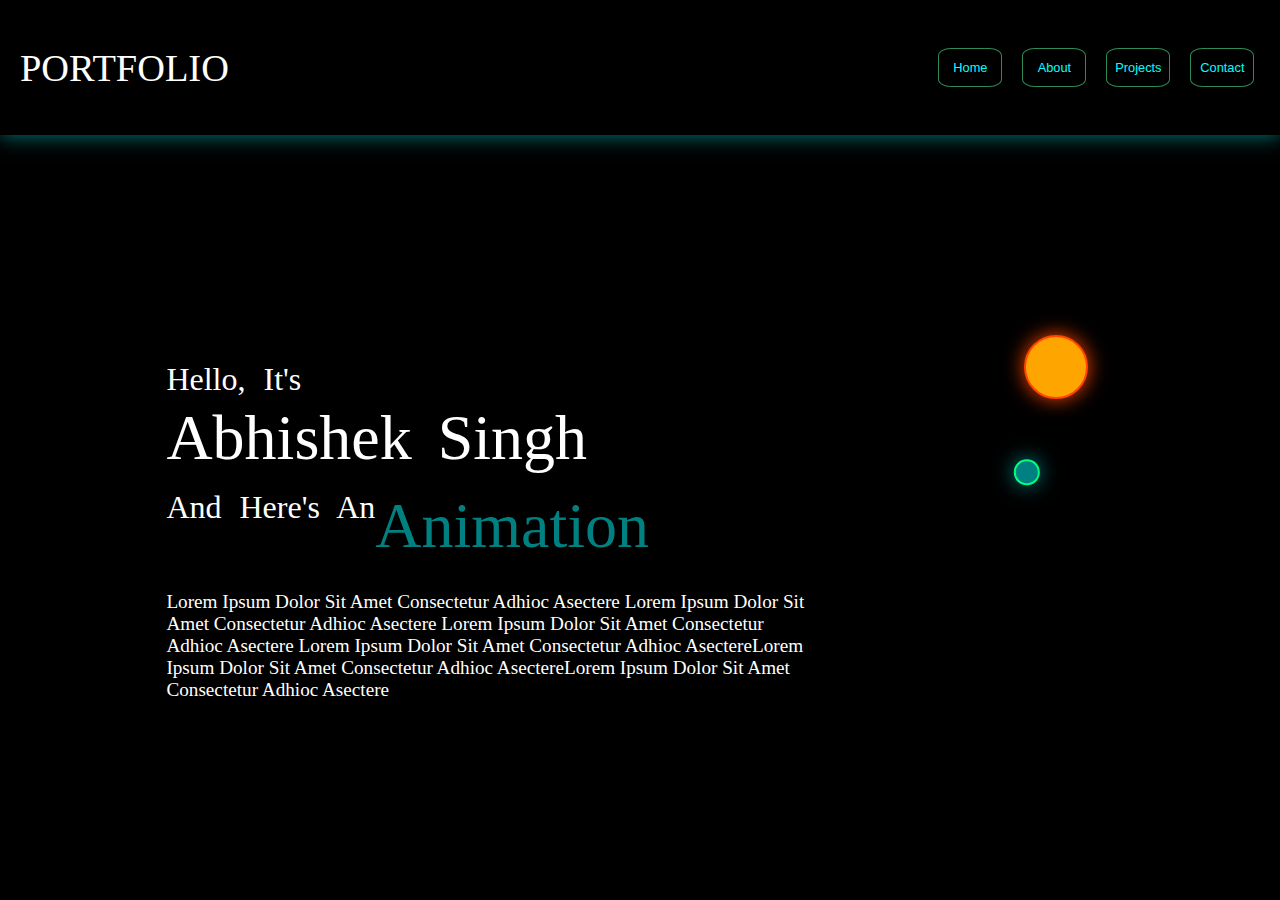
<file: about/about1.html>
<!DOCTYPE html>
<html lang="en">
<head>
    <meta charset="UTF-8">
    <meta http-equiv="X-UA-Compatible" content="IE=edge">
    <meta name="viewport" content="width=device-width, initial-scale=1.0">
    <link rel="stylesheet" href="styles.css">
    <title>About</title>
</head>
<body style="background-color: black;">
    <header class="header" style="color: white;">PORTFOLIO
        <div class="Menu"> 
            <button class="button">Home</button>
            <button class="button">About</button>
            <button class="button">Projects</button>
            <button class="button">Contact</button></div>
    </header>
    <section style="color: white;" class="about">
        <p style="color: white;"><p class="hello">Hello, It's</p><br> <p class="name">Abhishek Singh </p><br><p class="name-hello">And  Here's An<span class="Description" style="color: teal">Animation</span></p></p>
    <p class="word" style="color: white;"> Lorem Ipsum Dolor Sit Amet Consectetur Adhioc Asectere Lorem Ipsum Dolor Sit Amet Consectetur Adhioc Asectere Lorem Ipsum Dolor Sit Amet Consectetur Adhioc Asectere Lorem Ipsum Dolor Sit Amet Consectetur Adhioc AsectereLorem Ipsum Dolor Sit Amet Consectetur Adhioc AsectereLorem Ipsum Dolor Sit Amet Consectetur Adhioc Asectere </p>
    <br>
    </section>
    <div class="rotate-box">
    <div class="rotate-box2"></div>
    </div>
</body>
</html>
</file>
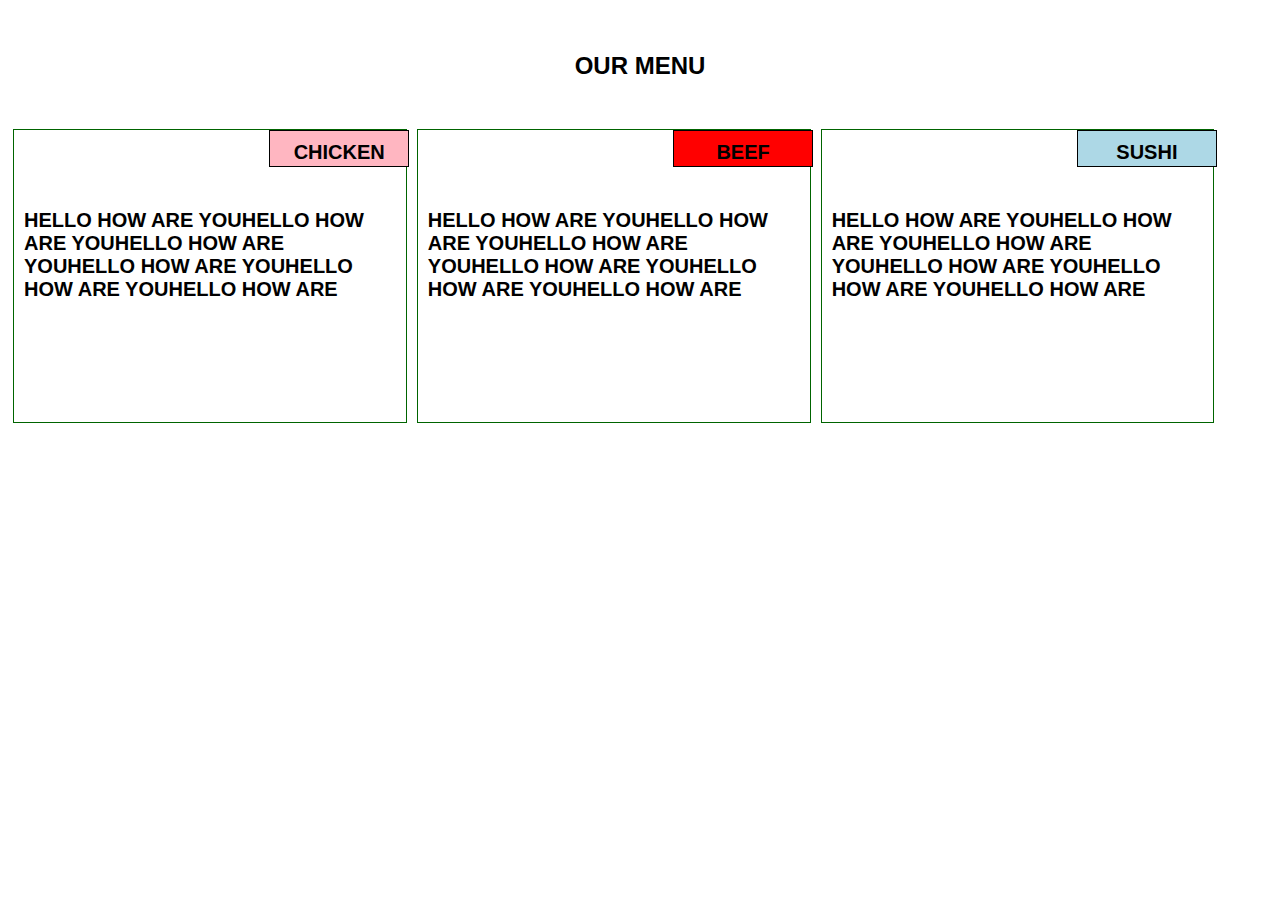
<file: module2/module2assignment.html>
<doctype html>
<html>
<head>
  <link rel="stylesheet" href="mod-2.css">
  <br>
  <br>
  <title>OUR MENU</title>
  <h1 style="text-align:center" style="font-size:75%">OUR MENU</h1>
  	<style>
  	@media(min-width:992px)
  	{
		.col-lg-4{
			margin:5px;
			float:left;
			border:1px solid darkgreen;
			font-size:50%;
			color:black;
			position:relative;
			width:31%;
			height:33%;
			font-size:20px;
		}
	 .col-lg-4 .first{
		 border:1px solid black;
		 position: absolute;
         width: 30%;
         height: 5%;
         background: lightpink;
         left:65.2%;
         align-content:center;
         text-align:center
	}
}
@media(min-width:768px) and (max-width:991px) 
  	{
		.col-4{
			margin:10px;
			float:left;
			border:1px solid darkgreen;
			font-size:50%;
			color:black;
			position:relative;
			width:43%;
			height:45%;
			font-size:20px;
		}
	 .col-4 .first{
		 border:1px solid black;
		 position: absolute;
         width: 30%;
         height: 5%;
         background: lightpink;
         left:65%;
         align-content:center;
         text-align:center;
         font-size:50%;
	}
	.col-1{
			margin:10px;
			float:left;
			border:1px solid darkgreen;
			font-size:50%;
			color:black;
			position:relative;
			width:95%;
			height:45%;
			font-size:50%;
		}
		.col-1 .first{
		 border:1px solid black;
		 position: absolute;
         width: 20%;
         height: 5%;
         background: lightpink;
         left:77.7%;
         align-content:center;
         text-align:center;
         font-size:50%;

}
}
@media(max-width:767px) 
  	{
		.col-s-1{
			margin:10px;
			float:left;
			border:1px solid darkgreen;
			font-size:50%;
			color:black;
			position:relative;
			width:95%
			height:45%;
			font-size:50%;
		}
	 .col-s-1 .first{
		 border:1px solid black;
		 position: absolute;
         width: 20%;
         height: 5%;
         background: lightpink;
         left:77.2%;
         align-content:center;
         text-align:center;
         font-size:50%;
	}
}
</style>
</head>
<br>
<br>
<body>
  	<h1 class="col-s-1 col-4 col-lg-4">
  		<div class="first" style="text-align:center">CHICKEN</div>
  		<br>
  		<br>
  		<br>
  		<div style="text-align:left">HELLO HOW ARE YOUHELLO HOW ARE YOUHELLO HOW ARE YOUHELLO HOW ARE YOUHELLO HOW ARE YOUHELLO HOW ARE </div></h1>
  			<h1 class="col-s-1 col-4 col-lg-4">
  		<div class="first" style="background-color:red">BEEF</div>
  		<br>
  		<br>
  		<br>
  		<div style="text-align:left">HELLO HOW ARE YOUHELLO HOW ARE YOUHELLO HOW ARE YOUHELLO HOW ARE YOUHELLO HOW ARE YOUHELLO HOW ARE  </div></h1>
  			<h1 class="col-s-1 col-1 col-lg-4">
  		<div class="first" style="background-color:lightblue">SUSHI</div>
  		<br>
  		<br>
  		<br>
  		<div style="text-align:left">HELLO HOW ARE YOUHELLO HOW ARE YOUHELLO HOW ARE YOUHELLO HOW ARE YOUHELLO HOW ARE YOUHELLO HOW ARE  </div></h1>
  </body>
  </html>
</file>
<file: about/styles.css>
*{
    margin: 0;
    padding: 0;
    box-sizing: border-box;
    list-style: none;
}

body{
    background-color: red;
    /* position: absolute; */
}

.image{
    width: 30vw;
    height: 30vh;
    transform: rotateZ(360deg);
}
.photo{
    display: flex;
    align-items: center;
    justify-content: center;
    width: 20vw;
    height: 20vw;
    position: relative;
    border: solid springgreen 2px;
    transform: rotateZ(45deg);
    animation: move 5s infinite;
    box-shadow: 0 0 20px teal;
    left: 70%;
    margin-left: 0px;
}
.image{
    width: 15vw;
    height: 15vw;
    transform: rotateZ(-45deg);
}

@keyframes move{
    0% {top: 5vh;}
    50% {top: 10vh;}
    100% {top: 5vh;}

}

.header{
    display: flex;
    align-items: center;
    padding-left: 20px;
    height: 15vh;
    background-color: rgb(0, 0, 0);
    font-size: 3vw;
    margin-bottom: 8vh;
    flex-direction: row;
    gap: 60vw;
    box-shadow: 0 0 20px teal;
}

.Menu{
    position: absolute;
    right: 2vw;
    display: flex;
    flex-direction: row;
    text-align: center;
    justify-content: center;
    gap: 20px;
    /* width: 40vw;
    height: 40vw; */
}

.button{
    width: 5vw;
    height: 3vw;
    border-radius: 20%;
    background-color: black;
    color: aqua;
    /* box-shadow: 0 0 10px teal; */
    border: 1px solid seagreen;
    font-size: 1vw;
}

.button:active{
    transform: translateY(5px);
}

.button:focus{
    box-shadow: 0 0 20px teal;
}
.name-hello{
    display: flex;
    text-align: center;
    position: absolute;
    top: 22vw;
    font-size: 2.5vw;
    left: 5vw;
    /* top: 40vh; */
    color: white;
    word-spacing: 10px;

}

.name{
    position: absolute;
    top: 15vw;
    font-size: 5vw;
    left: 5vw;
    margin-top: 2px;
    color: white;
    word-spacing: 10px;
}

.hello{
    display: flex;
    position: absolute;
    top: 12vw;
    left: 5vw;
    font-size: 2.5vw;
    margin-bottom: 1vh;
    color: white;
    word-spacing: 10px;
}

.Description{
    margin-top: 0px;
    font-size: 5vw;
}

.word{
    width: 50vw;
    /* border: solid teal; */
    position: absolute;
    font-size: 1.5vw;
    color: white;
    top: 30vw;
    display: flex;
    flex-wrap: wrap;
    left: 5vw;
}

/* .i{
    position: absolute;
    top: 40vw;
    left: 10vw;
} */

.fa {
    padding: 20px;
    font-size: 30px;
    width: 50px;
    text-align: center;
    text-decoration: none;
  }
  
  /* Add a hover effect if you want */
  .fa:hover {
    opacity: 0.7;
  }
  
  /* Set a specific color for each brand */
  
  /* Facebook */
  .fa-facebook {
    position: absolute;
    top: 40vw;
    left: 10vw;
    background: black;
    color: white;
    /* border: solid seagreen;
    box-shadow: 0 0 10px seagreen; */
  }
  
  /* Twitter */
  .fa-twitter {
    position: absolute;
    top: 40vw;
    left: 15vw;
    background: black;
    color: white;
    /* border: solid seagreen;
    box-shadow: 0 0 10px seagreen; */
  }
  .fa-instagram {
    position: absolute;
    top: 40vw;
    left: 20vw;
    background: black;
    color: white;
    /* border: solid seagreen; */
    /* box-shadow: 0 0 10px seagreen; */
    text-align: center;
    height: 2vw;
    width: 4vw;
  }
  

  .fa {
    padding: 10px;
    display: flex;
    font-size: 1.5vw !important;
    width: 5vw;
    height: 5vw;
    text-align: center;
    justify-content: center;
    text-decoration: none;
    /* border-radius: 50%; */
    color: seagreen;
  }

  .fa-twitter{
    padding: 12px;
  }

  .about{
    position: absolute;
    display: flex;
    width: 50vw;
    flex-wrap: wrap;
    left: 8vw;
    font-size: 2vw;

  }

  /* .rotate-box{
    position: relative;
    display: flex;
    width: 50px;
    height: 50px;
    animation: rotate 5s infinite;
  } */

  /* .rotate-box{
    display: flex;
    align-items: center;
    justify-content: center;
    width: 20vw;
    height: 20vw;
    position: relative;
    border: solid springgreen 2px;
    transform: rotateZ(45deg);
    animation: rotate 10s infinite;
    box-shadow: 0 0 20px teal;
    left: 70%;
    margin-left: 0px;
    /* border-radius: 50%; */
/* } */

  /* @keyframes rotate{
    0% {transform: rotateY(90deg);}
    25% {transform: rotateX(-90deg)}
    50% {transform: rotateY(-90deg)}
    100% {transform: rotateX(90deg)}
  } */

  /* @keyframes rotate{
    0% {transform: rotateY(90deg);}
    25% {transform: rotateX(-90deg)}
    50% {transform: rotateY(-90deg)}
    100% {transform: rotateX(90deg)}

} */

/* .rotate-box2{
    display: flex;
    align-items: center;
    justify-content: center;
    width: 20vw;
    height: 20vw;
    position: relative;
    border: solid springgreen 2px;
    transform: rotateZ(-45deg);
    animation: rotate2 10s infinite;
    box-shadow: 0 0 20px teal;
    left: 70%;
    margin-left: 0px;
    /* border-radius: 50%; */
/* }  */
/* @keyframes rotate2{
    0% {transform: rotateX(90deg);}
    25% {transform: rotateY(-90deg)}
    50% {transform: rotateX(-90deg)}
    100% {transform: rotateY(90deg)}

} */ 

.rotate-box{
    display: flex;
    align-items: center;
    justify-content: center;
    width: 5vw;
    height: 5vw;
    position: relative;
    border: solid orangered 2px;
    transform: rotateZ(45deg);
    animation: rotate 10s infinite;
    transition: ease-in-out;
    box-shadow: 0 0 20px orangered;
    left: 80%;
    margin-left: 0px;
    border-radius: 50%;
    top: 10vw;
    background-color: orange;
}

.rotate-box2{
    display: flex;
    align-items: center;
    justify-content: center;
    width: 2vw;
    height: 2vw;
    position: relative;
    border: solid springgreen 2px;
    transform: rotateZ(45deg);
    animation: rotate2 20s infinite;
    transition: ease-in-out;
    box-shadow: 0 0 20px teal;
    left: 90%;
    margin: 200px 10px 10px 10px;
    border-radius: 50%;
    background-color: teal;
}


@keyframes rotate{
    /*  0% {transform: rotateZ(0deg)}
    25% {transform: rotateZ(90deg)}
    50% {transform: rotateZ(180deg)}
    100% {transform: rotateZ(360deg)} */
    0% {transform: rotateZ(0deg)}
    /* 25% {transform: rotateZ(90deg)}
    50% {transform: rotateZ(180deg)}
    75% {transform: rotateZ(270deg)} */
    100% {transform: rotateZ(360deg);}

}
@keyframes rotate2{
    /* 0% {transform: rotateZ(0deg)}
    25% {transform: rotateZ(90deg)}
    50% {transform: rotateZ(180deg)}
    100% {transform: rotateZ(360deg)} */

}
</file>
<file: module2/mod-2.css>
body{
	background-color:white;
	font-size:75%;
	font-family: "Lucida Sans", sans-serif;
}
 h1 > div{
 	padding:10px;
 	text-align:left;
 }
</file>
